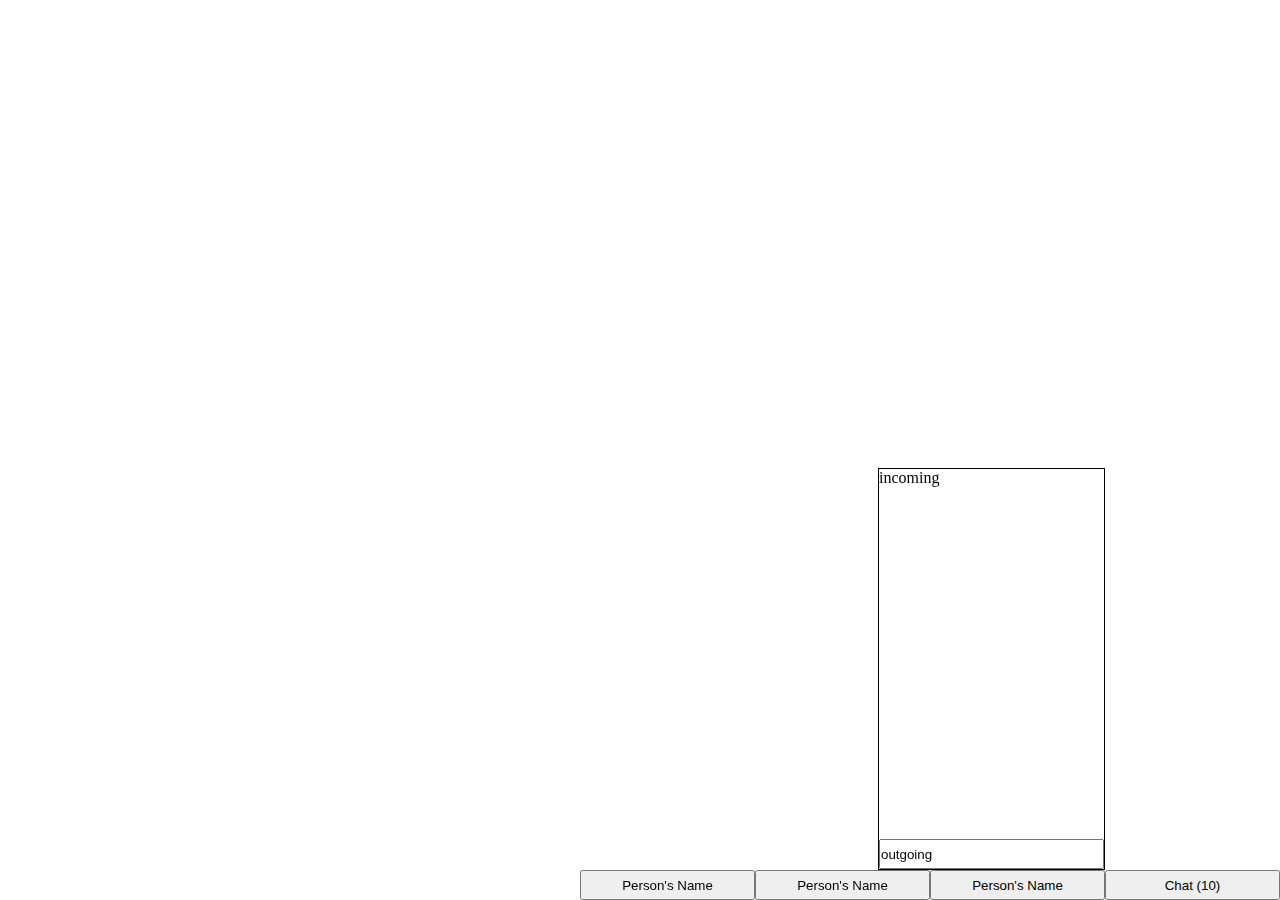
<file: mockups/chat.html>
<html>
<head>
	<title>Soashable OSW - Chat Mockup</title>
	<script type="text/javascript" src="../js/external/jquery-1.4.2.js"></script>

	<script type="text/javascript" src="../js/external/jquery-ui-1.8.2.custom.min.js"></script>
	<link rel="stylesheet" href="../css/smoothness/jquery-ui-1.8.2.custom.css" />
	<style type="text/css">



.dock {
	position: fixed;
	bottom: 0;
	right: 0;
}

.tab {
	width: 225px;
	margin: 0px;
	padding: 0px;

	bottom: 0;
	position: relative;
}

.tab .content {
	width: 225px;
	height: 400px;
	overflow-x: none;
	overflow-y: auto;

	border: 1px solid black;

	position: absolute;
	bottom: 30px;
	right: 0;
} 

.tab button {
	width: 175px;
	height: 30px;
	position: absolute;
	bottom: 0;
	right: 0;
}

.tab.minimized .content {
	visibility: hidden;
}

.tab.normal .content {
	visibility: visibile;
}


.conversation .incoming-text {
	height: 370px;
	margin: 0;
	padding: 0;

	bottom: 30px;
	right: 0;
	width: 225px;
}

.conversation .outgoing-text {
	height: 30px;
	margin: 0;
	padding: 0;
	bottom: 0;
	right: 0;
	width: 225px;
}


	</style>

	<script type="text/javascript">




$(document).ready(function() {
	$('.dock > .tab').each(function() {
		var tab = this;
		var dock = $(tab).parent();
		$(tab).find('.toggle').click(function() {
			$(dock).find('.normal').removeClass('normal').addClass('minimized');
			$(tab).addClass('normal').removeClass('minimized');
		});
	}); 
});

	</script>


</head>
<body>

<div class="dock">


	<div class="tab minimized" style="right: 0px">
		
		<div class="content controls">
roster and controls
		</div>
		<button class="toggle">Chat (10)</button>
	</div>

	<div class="tab normal" style="right: 175px">
		
		<div class="content conversation">

			<div class="incoming-text">
incoming
			</div>

			<input type="text" class="outgoing-text" value="outgoing"/>

		</div>
		<button class="toggle">Person's Name</button>
	</div>



	<div class="tab minimized" style="right: 350px">
		
		<div class="content conversation">
fdsfs
		</div>
		<button class="toggle">Person's Name</button>
	</div>

	<div class="tab minimized" style="right: 525px">
		
		<div class="content conversation">
fdsfs
		</div>
		<button class="toggle">Person's Name</button>
	</div>

</div>

</body>
</html>
</file>
